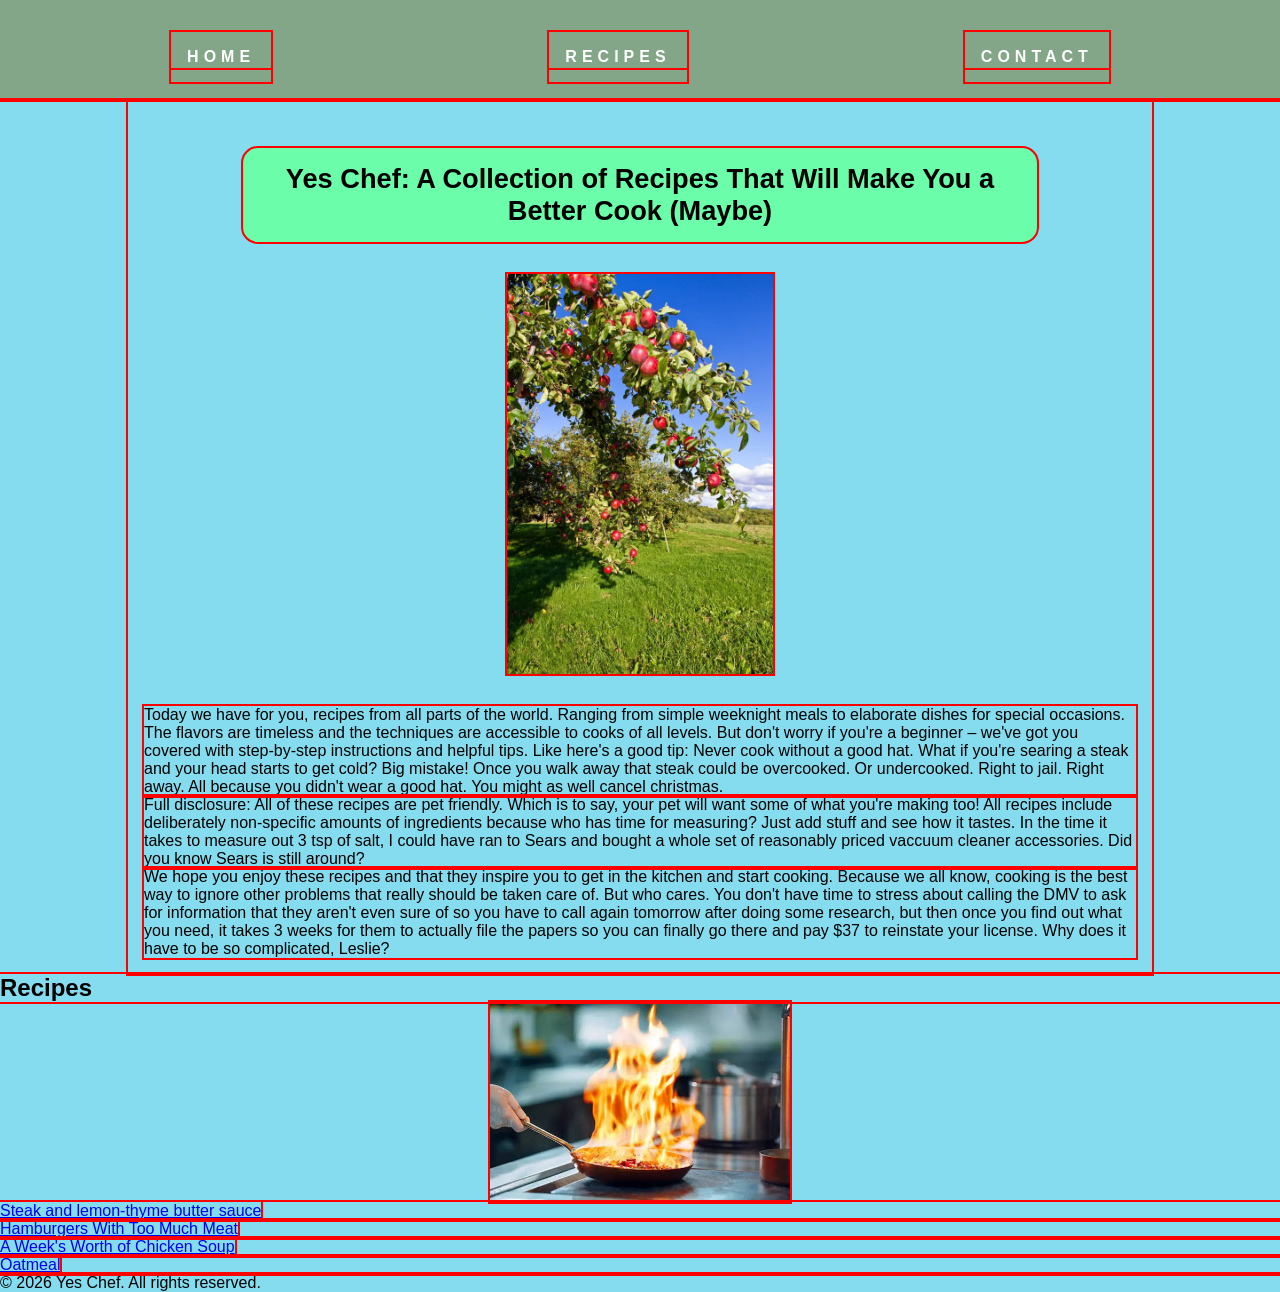
<file: index.html>
<!DOCTYPE html>
<html lang="en">
<head>
    <meta charset="UTF-8">
    <meta name="viewport" content="width=device-width, initial-scale=1.0">
    <link rel="stylesheet" href="css/styles.css">
    <title>Yes Chef</title>
</head>
<body>
    <header>
        <nav class="navbar">
            <ul class="nav-links">
                <li><a href="index.html">Home</a></li>
                <li class="dropdown">
                  <a href="#" class="dropbtn">Recipes</a>
                    <ul class="dropdown-menu">
                        <li><a href="pages/recipe1.html">Steak</a></li>
                        <li><a href="pages/recipe2.html">Hamburgers</a></li>
                        <li><a href="pages/recipe3.html">Soup</a></li>
                        <li><a href="pages/recipe4.html">Oatmeal</a></li>
                    </ul>
                </li>
                <li><a href="pages/contact.html">Contact</a></li>
            </ul>
         </nav>
    </header>
    <main>
        <section class="content">
        <h1 class="title">Yes Chef: A Collection of Recipes That Will Make You a Better Cook (Maybe)</h1>

        <img id="apple-tree" src="images/apple-tree.jpg" alt="an apple tree in a grassland">

        <p>Today we have for you, recipes from all parts of the world. Ranging from simple weeknight meals to elaborate dishes for special occasions. The flavors are timeless and the techniques are accessible to cooks of all levels. But don't worry if you're a beginner – we've got you covered with step-by-step instructions and helpful tips. Like here's a good tip: Never cook without a good hat. What if you're searing a steak and your head starts to get cold? Big mistake! Once you walk away that steak could be overcooked. Or undercooked. Right to jail. Right away. All because you didn't wear a good hat. You might as well cancel christmas.</p>

        <p>Full disclosure: All of these recipes are pet friendly. Which is to say, your pet will want some of what you're making too! All recipes include deliberately non-specific amounts of ingredients because who has time for measuring? Just add stuff and see how it tastes. In the time it takes to measure out 3 tsp of salt, I could have ran to Sears and bought a whole set of reasonably priced vaccuum cleaner accessories. Did you know Sears is still around? 
        </p>

        <p>We hope you enjoy these recipes and that they inspire you to get in the kitchen and start cooking. Because we all know, cooking is the best way to ignore other problems that really should be taken care of. But who cares. You don't have time to stress about calling the DMV to ask for information that they aren't even sure of so you have to call again tomorrow after doing some research, but then once you find out what you need, it takes 3 weeks for them to actually file the papers so you can finally go there and pay $37 to reinstate your license. Why does it have to be so complicated, Leslie?</p>
        </section>
        <h2>Recipes</h2>

        <img id="pan-fire" src="images/pan-fire.jpg" alt="A pan on fire" width="300">

        <ul>
            <li><a href="pages/recipe1.html">Steak and lemon-thyme butter sauce</a></li>
            <li><a href="pages/recipe2.html">Hamburgers With Too Much Meat</a></li>
            <li><a href="pages/recipe3.html">A Week's Worth of Chicken Soup</a></li>
            <li><a href="pages/recipe4.html">Oatmeal</a></li>
        </ul>
        
        <footer>
            <p>&copy; 2026 Yes Chef. All rights reserved.</p>
        </footer>
    </main>

</body>
</html>
</file>
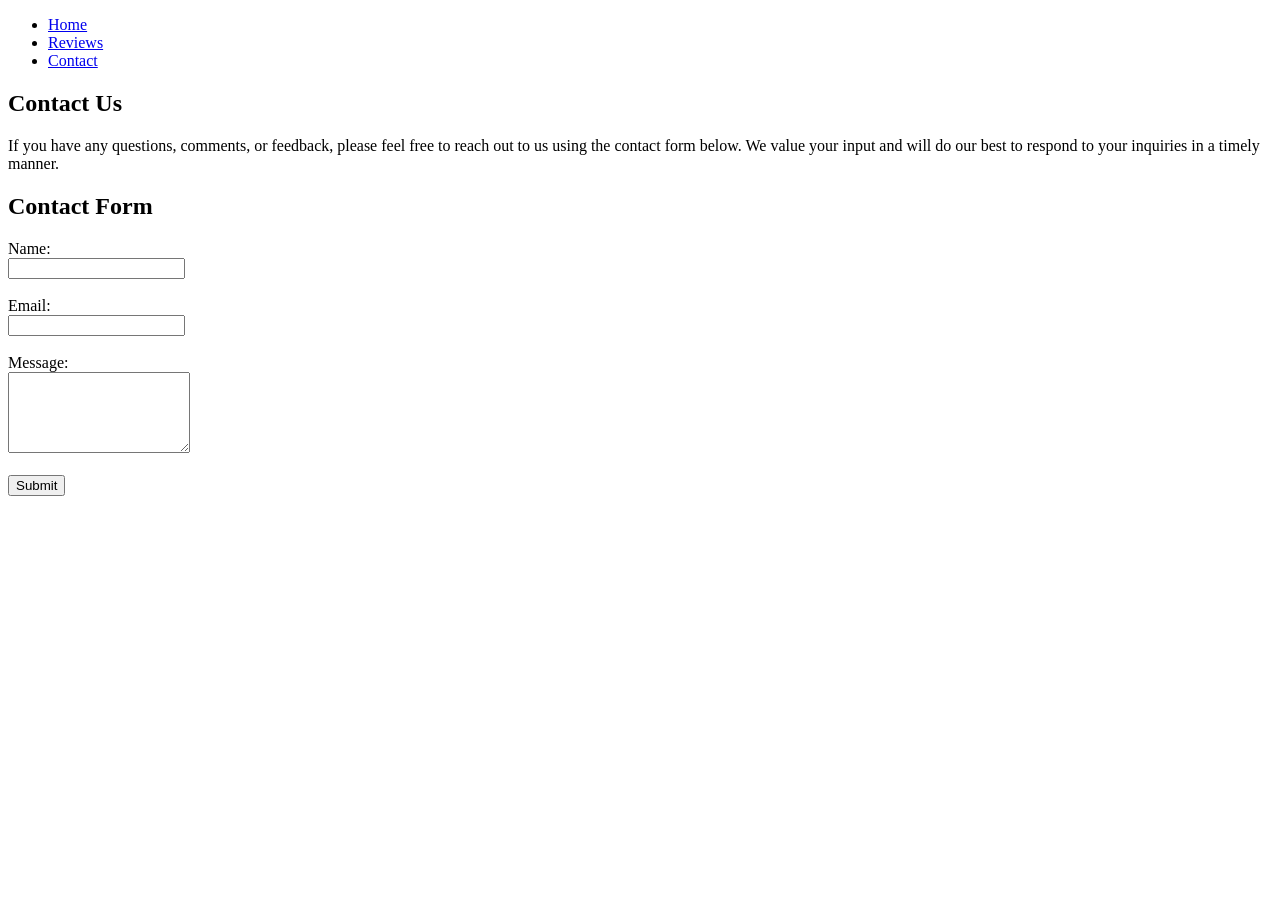
<file: pages/contact.html>
<!DOCTYPE html>
<html lang="en">
<head>
    <meta charset="UTF-8">
    <meta name="viewport" content="width=device-width, initial-scale=1.0">
    <title>Contact</title>
</head>
<body>
    <nav>
        <ul>
            <li><a href="../index.html">Home</a></li>
            <li><a href="reviews.html">Reviews</a></li>
            <li><a href="contact.html">Contact</a></li>
        </ul>
    </nav>
    <main>
        <section>
            <h1>Contact Us</h1>
            <p>If you have any questions, comments, or feedback, please feel free to reach out to us using the contact form below. We value your input and will do our best to respond to your inquiries in a timely manner.</p>
        </section>

        <section>
            <h2>Contact Form</h2>
            <form action="submit_form.php" method="post">
                <label for="name">Name:</label><br>
                <input type="text" id="name" name="name" required><br><br>

                <label for="email">Email:</label><br>
                <input type="email" id="email" name="email" required><br><br>

                <label for="message">Message:</label><br>
                <textarea id="message" name="message" rows="5" required></textarea><br><br>

                <input type="submit" value="Submit">
            </form>
        </section>
</file>
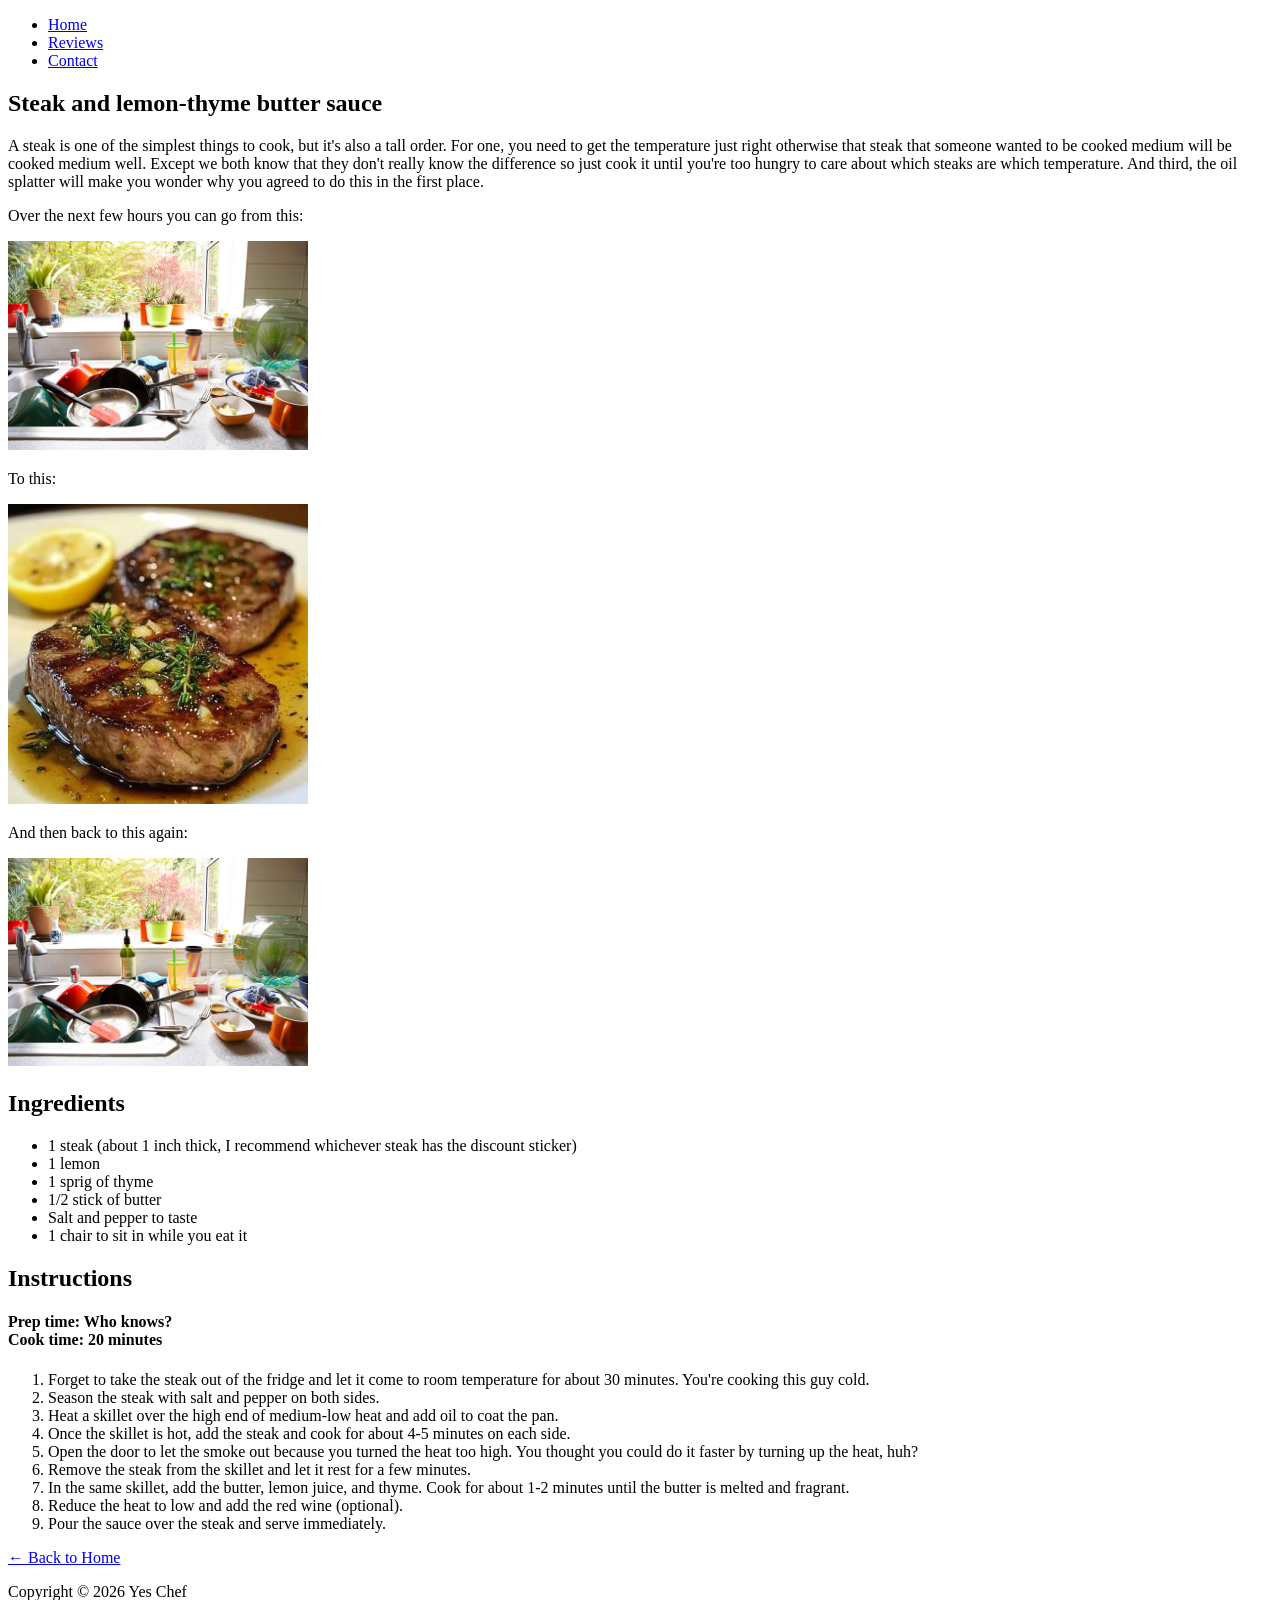
<file: pages/recipe1.html>
<!DOCTYPE html>
<html lang="en">
<head>
    <meta charset="UTF-8">
    <meta name="viewport" content="width=device-width, initial-scale=1.0">
    <title>Steak and lemon-thyme butter sauce</title>
</head>
<body>
    <nav>
        <ul>
            <li><a href="../index.html">Home</a></li>
            <li><a href="reviews.html">Reviews</a></li>
            <li><a href="contact.html">Contact</a></li>
        </ul>
    </nav>
    <main>
        <section>

            <h1>Steak and lemon-thyme butter sauce</h1> 

            <p>A steak is one of the simplest things to cook, but it's also a tall order. For one, you need to get the temperature just right otherwise that steak that someone wanted to be cooked medium will be cooked medium well. Except we both know that they don't really know the difference so just cook it until you're too hungry to care about which steaks are which temperature. And third, the oil splatter will make you wonder why you agreed to do this in the first place.</p>

            <p>Over the next few hours you can go from this:</p>

            <img src="../images/messy.jpg" alt="A messy kitchen" width="300">

            <p>To this:</p>

            <img src="../images/steak.jpg" alt="A perfectly cooked steak" width="300">

            <p>And then back to this again:</p>

            <img src="../images/messy.jpg" alt="A messy kitchen, again" width="300">

        </section>  

        <section>

            <h2>Ingredients</h2>

            <ul>
                <li>1 steak (about 1 inch thick, I recommend whichever steak has the discount sticker)</li>
                <li>1 lemon</li>
                <li>1 sprig of thyme</li>
                <li>1/2 stick of butter</li>
                <li>Salt and pepper to taste</li>
                <li>1 chair to sit in while you eat it</li>
            </ul>
        </section>

        <section>

            <h2>Instructions</h2>

            <h4>Prep time: Who knows? <br>Cook time: 20 minutes</h4>

            <ol>
                <li>Forget to take the steak out of the fridge and let it come to room temperature for about 30 minutes. You're cooking this guy cold.</li>
                <li>Season the steak with salt and pepper on both sides.</li>
                <li>Heat a skillet over the high end of medium-low heat and add oil to coat the pan.</li>
                <li>Once the skillet is hot, add the steak and cook for about 4-5 minutes on each side.</li>
                <li>Open the door to let the smoke out because you turned the heat too high. You thought you could do it faster by turning up the heat, huh?</li>
                <li>Remove the steak from the skillet and let it rest for a few minutes.</li>
                <li>In the same skillet, add the butter, lemon juice, and thyme. Cook for about 1-2 minutes until the butter is melted and fragrant.</li>
                <li>Reduce the heat to low and add the red wine (optional).</li>
                <li>Pour the sauce over the steak and serve immediately.</li>
                
            </ol>

        </section>

        <footer>
            <a href="../index.html">← Back to Home</a>
            <p>Copyright &copy; 2026 Yes Chef</p>
        </footer>
    </main>
</file>
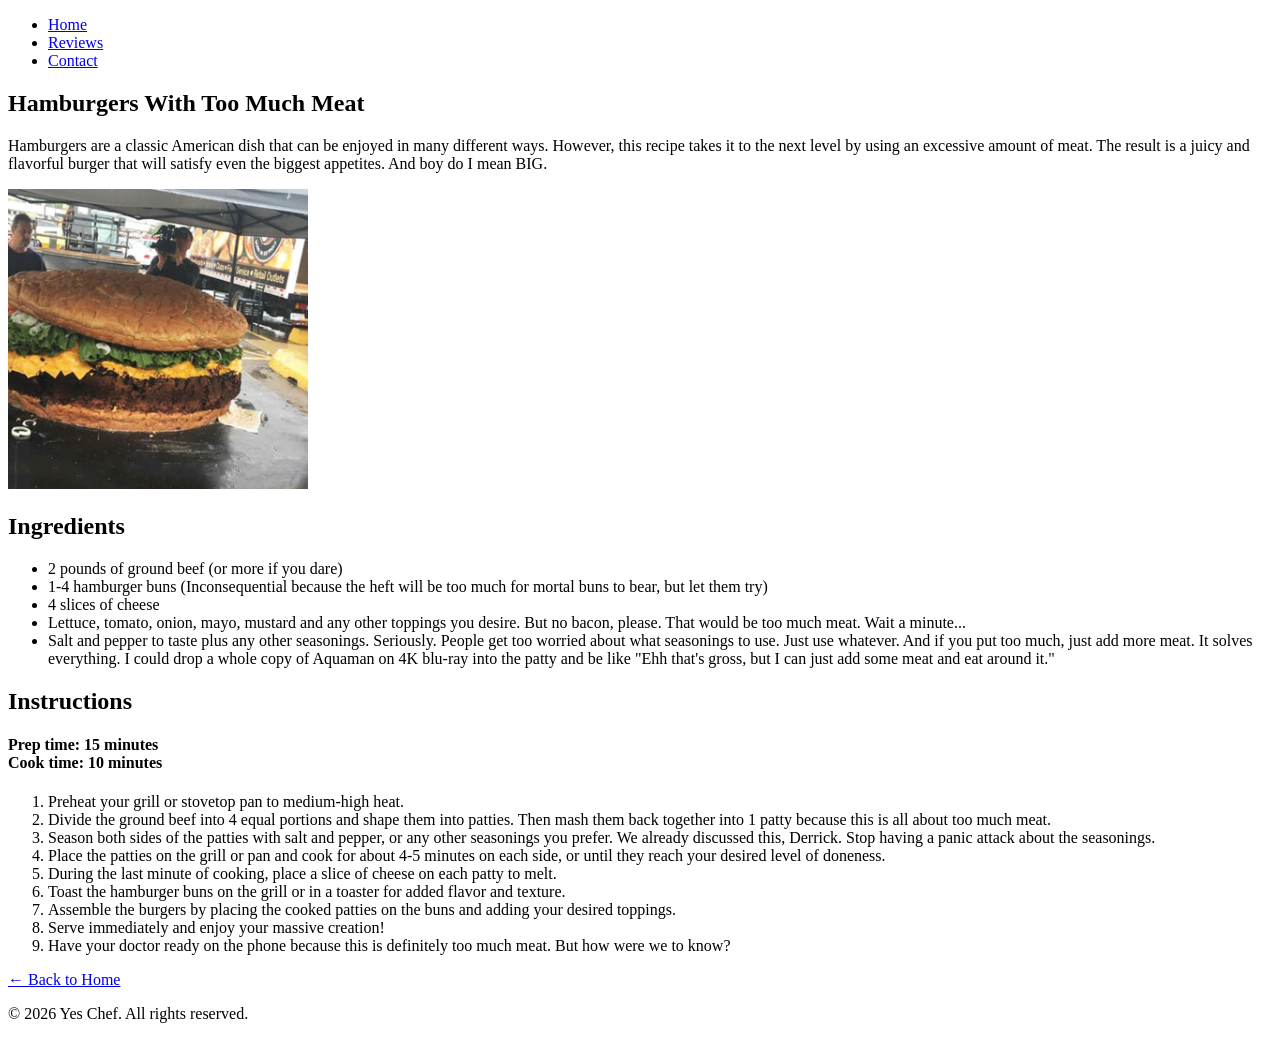
<file: pages/recipe2.html>
<!DOCTYPE html>
<html lang="en">
<head>
    <meta charset="UTF-8">
    <meta name="viewport" content="width=device-width, initial-scale=1.0">
    <title>Hamburger</title>
</head>
<body>
    <nav>
        <ul>
            <li><a href="../index.html">Home</a></li>
            <li><a href="reviews.html">Reviews</a></li>
            <li><a href="contact.html">Contact</a></li>
        </ul>
    </nav>
    <main>
        <section>
            <h1>Hamburgers With Too Much Meat</h1>

            <p>Hamburgers are a classic American dish that can be enjoyed in many different ways. However, this recipe takes it to the next level by using an excessive amount of meat. The result is a juicy and flavorful burger that will satisfy even the biggest appetites. And boy do I mean BIG.</p>

            <img src="../images/burger.jpg" alt="A hamburger with too much meat" width="300">
        </section> 

        <section>
            <h2>Ingredients</h2>

            <ul>
                <li>2 pounds of ground beef (or more if you dare)</li>
                <li>1-4 hamburger buns (Inconsequential because the heft will be too much for mortal buns to bear, but let them try)</li>
                <li>4 slices of cheese</li>
                <li>Lettuce, tomato, onion, mayo, mustard and any other toppings you desire. But no bacon, please. That would be too much meat. Wait a minute...</li>
                <li>Salt and pepper to taste plus any other seasonings. Seriously. People get too worried about what seasonings to use. Just use whatever. And if you put too much, just add more meat. It solves everything. I could drop a whole copy of Aquaman on 4K blu-ray into the patty and be like "Ehh that's gross, but I can just add some meat and eat around it."</li>
            </ul>
        </section>

        <section>
            <h2>Instructions</h2>

            <h4>Prep time: 15 minutes <br>Cook time: 10 minutes</h4>

            <ol>
                <li>Preheat your grill or stovetop pan to medium-high heat.</li>
                <li>Divide the ground beef into 4 equal portions and shape them into patties. Then mash them back together into 1 patty because this is all about too much meat.    </li>
                <li>Season both sides of the patties with salt and pepper, or any other seasonings you prefer. We already discussed this, Derrick. Stop having a panic attack about the seasonings.</li>
                <li>Place the patties on the grill or pan and cook for about 4-5 minutes on each side, or until they reach your desired level of doneness.</li>
                <li>During the last minute of cooking, place a slice of cheese on each patty to melt.</li>
                <li>Toast the hamburger buns on the grill or in a toaster for added flavor and texture.</li>
                <li>Assemble the burgers by placing the cooked patties on the buns and adding your desired toppings.</li>
                <li>Serve immediately and enjoy your massive creation!</li>
                <li>Have your doctor ready on the phone because this is definitely too much meat. But how were we to know?</li>
            </ol>
            <a href="../index.html">&larr; Back to Home</a>
        </section>

        <footer>
            <p>&copy; 2026 Yes Chef. All rights reserved.</p>
        </footer>
    </main>
</file>
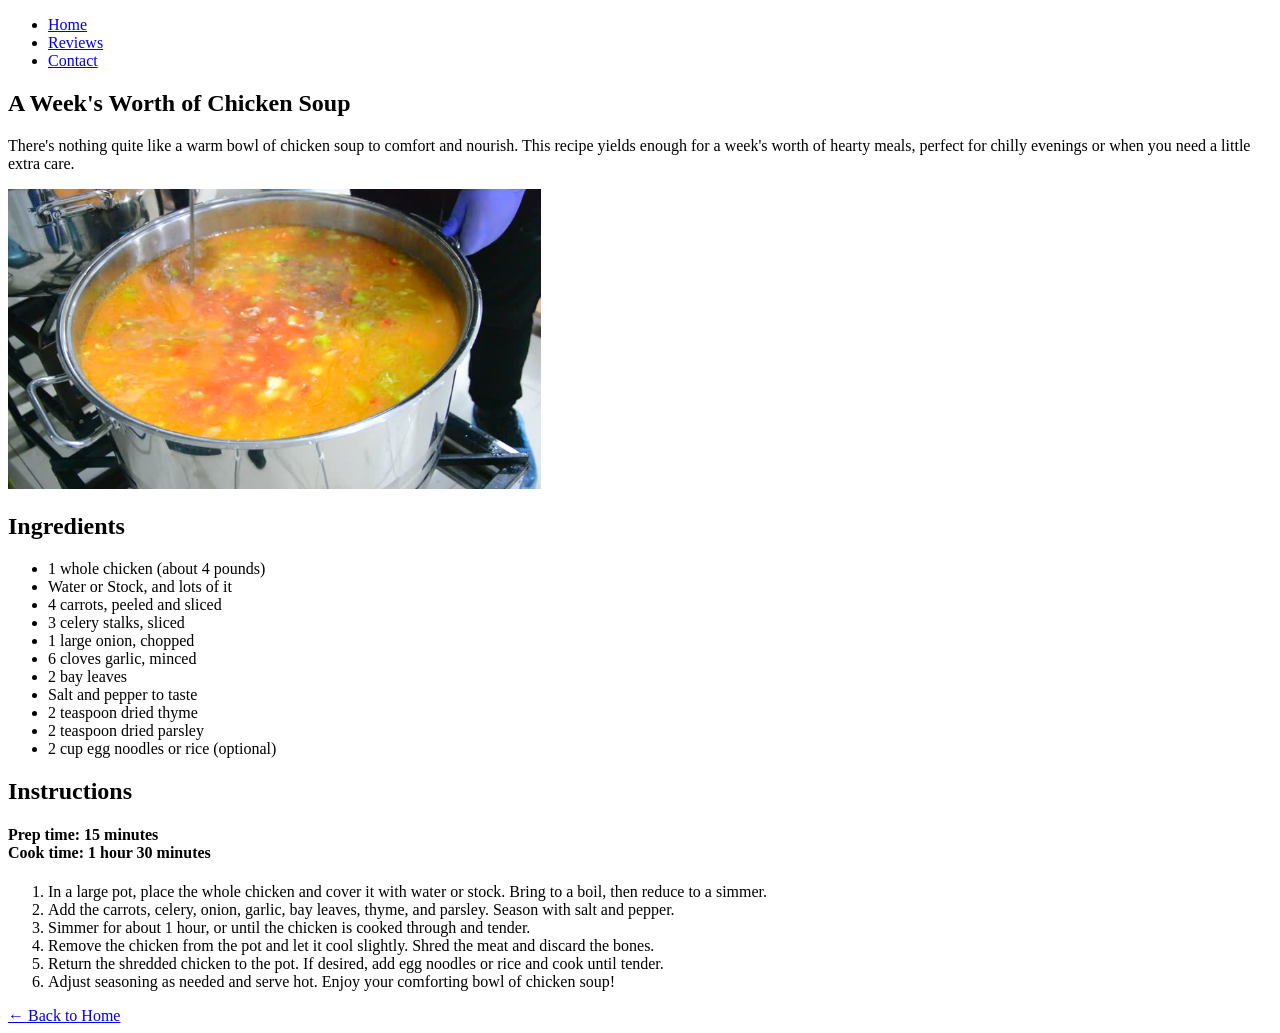
<file: pages/recipe3.html>
<!DOCTYPE html>
<html lang="en">
<head>
    <meta charset="UTF-8">
    <meta name="viewport" content="width=device-width, initial-scale=1.0">
    <title>Chicken Soup</title>
</head>
<body>
    <nav>
        <ul>
            <li><a href="../index.html">Home</a></li>
            <li><a href="reviews.html">Reviews</a></li>
            <li><a href="contact.html">Contact</a></li>
        </ul>
    </nav>
    <main>
        <section>
            <h1>A Week's Worth of Chicken Soup</h1>
            <p>There's nothing quite like a warm bowl of chicken soup to comfort and nourish. This recipe yields enough for a week's worth of hearty meals, perfect for chilly evenings or when you need a little extra care.</p>
        </section>

        <img src="../images/soup.jpg" alt="A LARGE bowl of chicken soup" height="300">

        <section>
            <h2>Ingredients</h2>

            <ul>
                <li>1 whole chicken (about 4 pounds)</li>
                <li>Water or Stock, and lots of it</li>
                <li>4 carrots, peeled and sliced</li>
                <li>3 celery stalks, sliced</li>
                <li>1 large onion, chopped</li>
                <li>6 cloves garlic, minced</li>
                <li>2 bay leaves</li>
                <li>Salt and pepper to taste</li>
                <li>2 teaspoon dried thyme</li>
                <li>2 teaspoon dried parsley</li>
                <li>2 cup egg noodles or rice (optional)</li>
            </ul>
        </section>

        <section>
            <h2>Instructions</h2>

            <h4>Prep time: 15 minutes <br>Cook time: 1 hour 30 minutes</h4>

            <ol>
                <li>In a large pot, place the whole chicken and cover it with water or stock. Bring to a boil, then reduce to a simmer.</li>
                <li>Add the carrots, celery, onion, garlic, bay leaves, thyme, and parsley. Season with salt and pepper.</li>
                <li>Simmer for about 1 hour, or until the chicken is cooked through and tender.</li>
                <li>Remove the chicken from the pot and let it cool slightly. Shred the meat and discard the bones.</li>
                <li>Return the shredded chicken to the pot. If desired, add egg noodles or rice and cook until tender.</li>
                <li>Adjust seasoning as needed and serve hot. Enjoy your comforting bowl of chicken soup!</li>
            </ol>
            <a href="../index.html">&larr; Back to Home</a>
        </section>
</file>
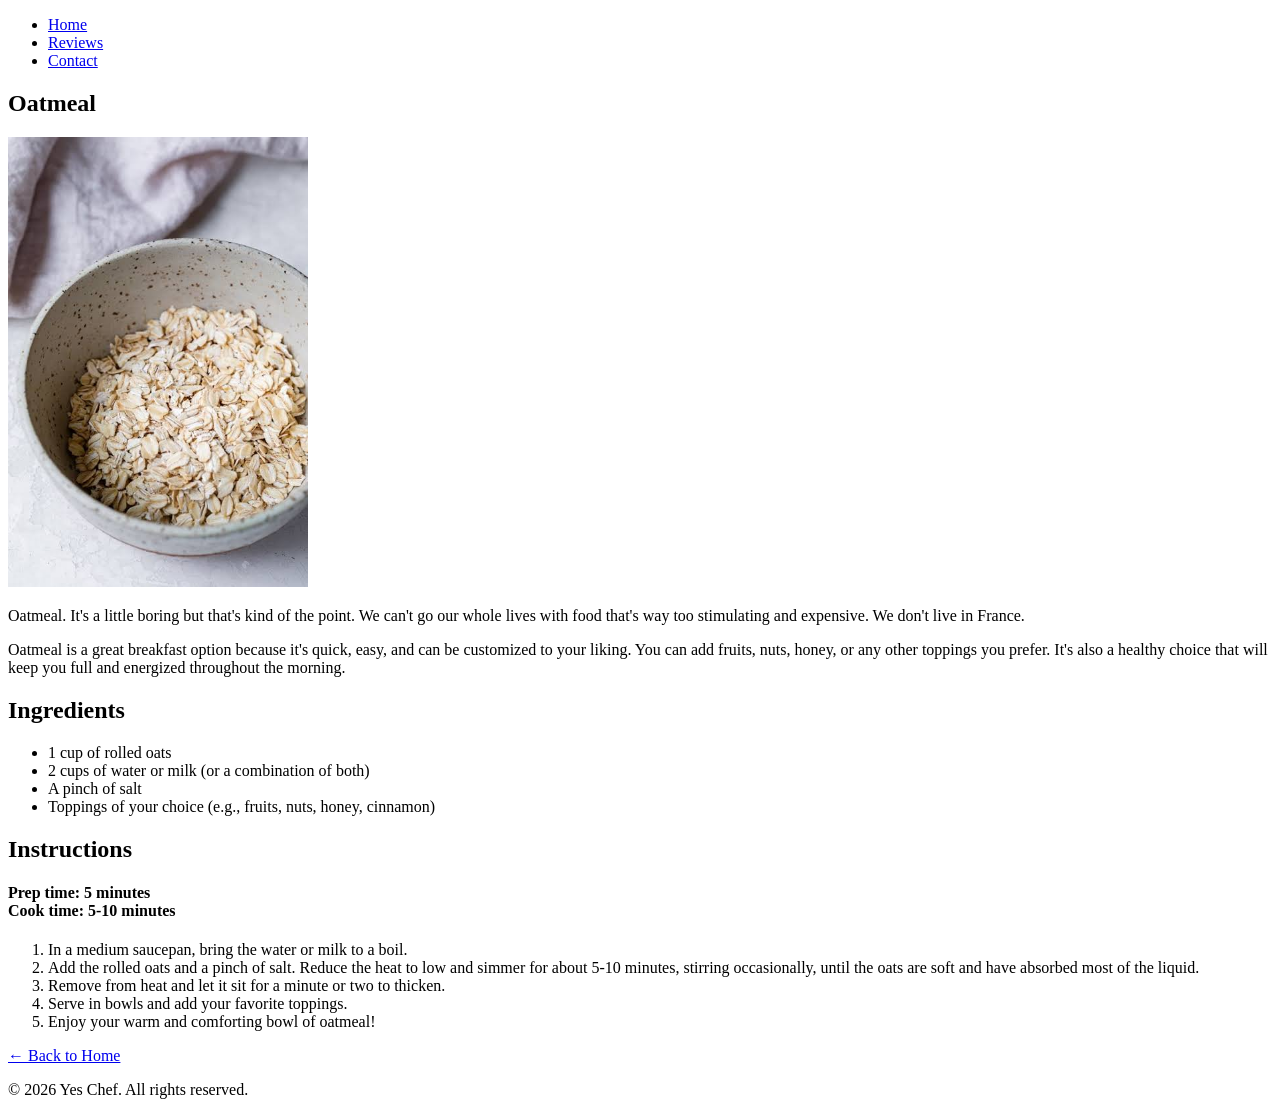
<file: pages/recipe4.html>
<!DOCTYPE html>
<html lang="en">
<head>
    <meta charset="UTF-8">
    <meta name="viewport" content="width=device-width, initial-scale=1.0">
    <title>Oatmeal</title>
</head>
<body>
    <nav>
        <ul>
            <li><a href="../index.html">Home</a></li>
            <li><a href="reviews.html">Reviews</a></li>
            <li><a href="contact.html">Contact</a></li>
        </ul>
    </nav>
    <main>
        <section>
            <h1>Oatmeal</h1>

            <img src="../images/oatmeal.jpg" alt="A bowl of oatmeal" width="300">

            <p>Oatmeal. It's a little boring but that's kind of the point. We can't go our whole lives with food that's way too stimulating and expensive. We don't live in France.</p>

            <p>Oatmeal is a great breakfast option because it's quick, easy, and can be customized to your liking. You can add fruits, nuts, honey, or any other toppings you prefer. It's also a healthy choice that will keep you full and energized throughout the morning.</p>
        </section>

        <section>
            <h2>Ingredients</h2>

            <ul>
                <li>1 cup of rolled oats</li>
                <li>2 cups of water or milk (or a combination of both)</li>
                <li>A pinch of salt</li>
                <li>Toppings of your choice (e.g., fruits, nuts, honey, cinnamon)</li>
            </ul>
        </section>

        <section>
            <h2>Instructions</h2>

            <h4>Prep time: 5 minutes <br>Cook time: 5-10 minutes</h4>

            <ol>
                <li>In a medium saucepan, bring the water or milk to a boil.</li>
                <li>Add the rolled oats and a pinch of salt. Reduce the heat to low and simmer for about 5-10 minutes, stirring occasionally, until the oats are soft and have absorbed most of the liquid.</li>
                <li>Remove from heat and let it sit for a minute or two to thicken.</li>
                <li>Serve in bowls and add your favorite toppings.</li>
                <li>Enjoy your warm and comforting bowl of oatmeal!</li>
            </ol>
            <a href="../index.html">&larr; Back to Home</a>
        </section>

        <footer>
            <p>&copy; 2026 Yes Chef. All rights reserved.</p>
        </footer>

    </main>
</body>
</html>
</file>
<file: css/styles.css>
* {
    outline: 2px solid red;
    font-family: Helvetica, sans-serif;
    box-sizing: border-box;
    margin: 0;
    padding: 0;
}


body {
    background-color: #70d6ebd8;
    max-width: 100%;

}

.nav-links {
    justify-content: space-around;
    list-style-type: none;
    padding: 2rem;
    display: flex;
    background-color: #80661075;
    height: 100px;
    letter-spacing: 5px;
    text-align: center;
}

.nav-links li {
    position: relative;
}

.nav-links a {
    display: block;
    text-decoration: none;
    color: white;
    font-weight: bold;
    padding: 1rem;
    transition: background-color 0.3s ease;
    text-transform: uppercase;
}

.nav-links a:hover {
    background-color: #c7e70f;
}

.dropdown-menu {
    display: none;
    position: absolute;
    top: 100%;
    left: 0;
    background-color: #444;
    text-align: center;
    box-shadow: 0px 8px 16px rgba(0, 0, 0, 0.2);
    z-index: 1000;
    padding: 0;
}

.dropdown-menu li {
    list-style-type: none;
}

.dropdown-menu a {
    display: block;
    padding: 20px 25px;
}

.dropdown:hover .dropdown-menu, .dropdown:focus-within .dropdown-menu {
    display: block;

}


.content {
    max-width: 80%;
    margin: 0 auto;
    padding: 1rem;
}

.title {
    text-align: center;
    color: #000000;
    margin: 2rem auto;
    font-size: 1.7rem;
    background-color: rgb(108, 253, 171);
    border-radius: 15px;
    padding: 15px;
    width: 80%;
}

#apple-tree {
    display: block;
    margin: 2rem auto;
    max-width: 100%;
    height: 400px;
}

#pan-fire {
    display: block;
    margin: 0 auto;
    max-width: 100%;
    height: 200px;
}
</file>
